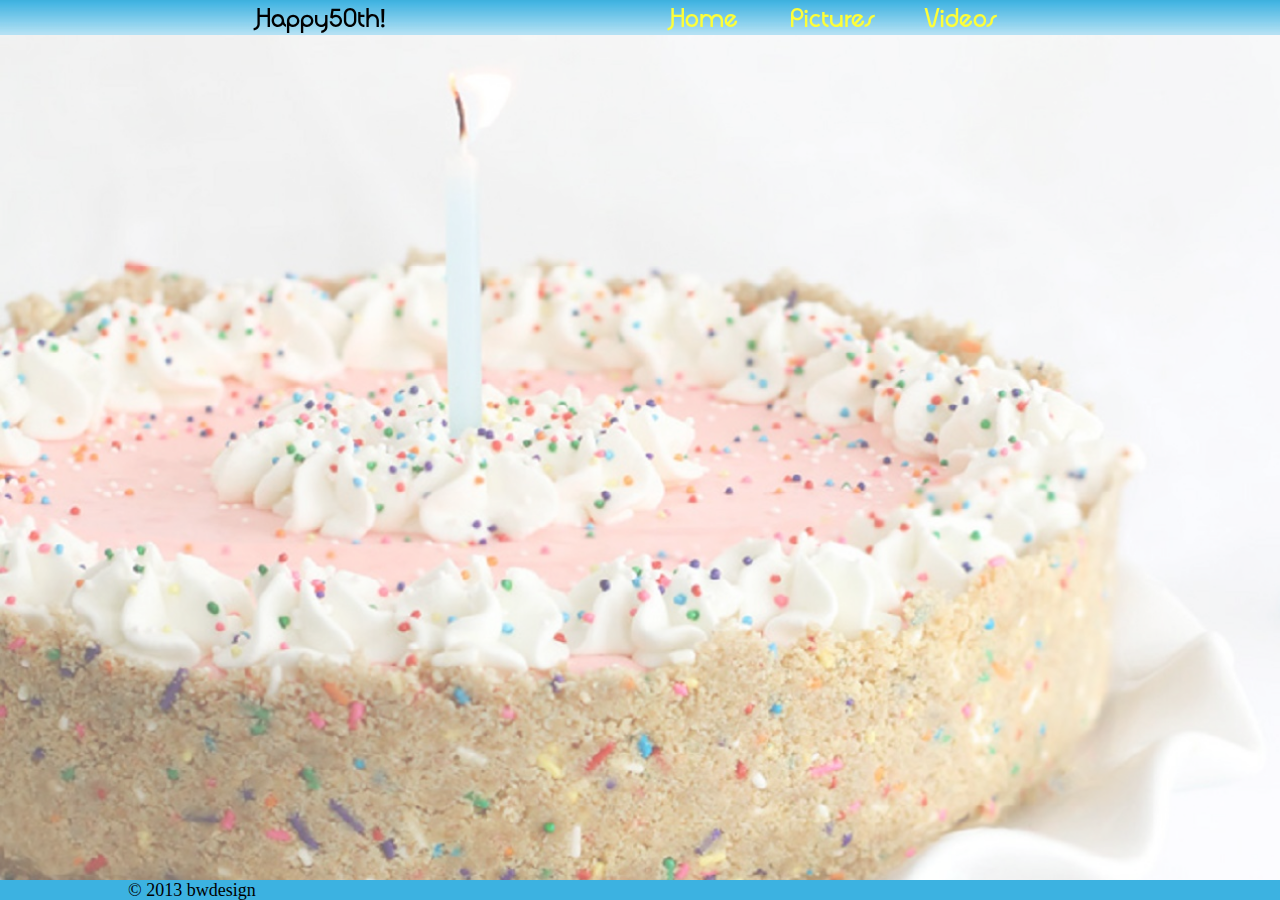
<file: index.html>
<!DOCTYPE html>

<html>
<head>
    <title>Happy Birthday Mom!</title>
    <link rel="stylesheet" type="text/CSS" href="styles.css">
    <link rel="icon" type="image/gif" href="http://www.camelcollector.com.ar/Images/icons/birthday_icon2.gif">
    <link rel="stylesheet" href="DHF Happy Birthday Ryan.ttf">
    <script type="text/javascript" src="jquery-1.10.2.min.js"></script>
</head>
<body style="background:#ffffff;">
    <div id="header">
        <div id="logodiv">
            <h2 id="logo"><a id="logolink" href="index.html">Happy50th!</a></h2>
        </div>
        <ul id="navbar">
            <li class="linkcell"><a class="link"href="index.html">Home</a></li>
            <li class="linkcell"><a class="link" href="photos.html">Pictures</a></li>
            <li class="linkcell"><a class="link" href="videos.html">Videos</a></li>
            
        </ul>
    </div>
    <div id="title">
        <h1 id="hfbm" class="fixit">Happy 50th Birthday Mom!</h1>
    </div>
<footer id="footer">
    <div id="copydiv"><p id="copyright">&copy 2013 bwdesign</p></div>
</footer>
<script type="text/javascript">
    $(document).ready(function() {
        $("#hfbm").hide().removeClass("fixit").delay(1000).fadeIn(1000);
    });
</script>

</body>
</html>
</file>
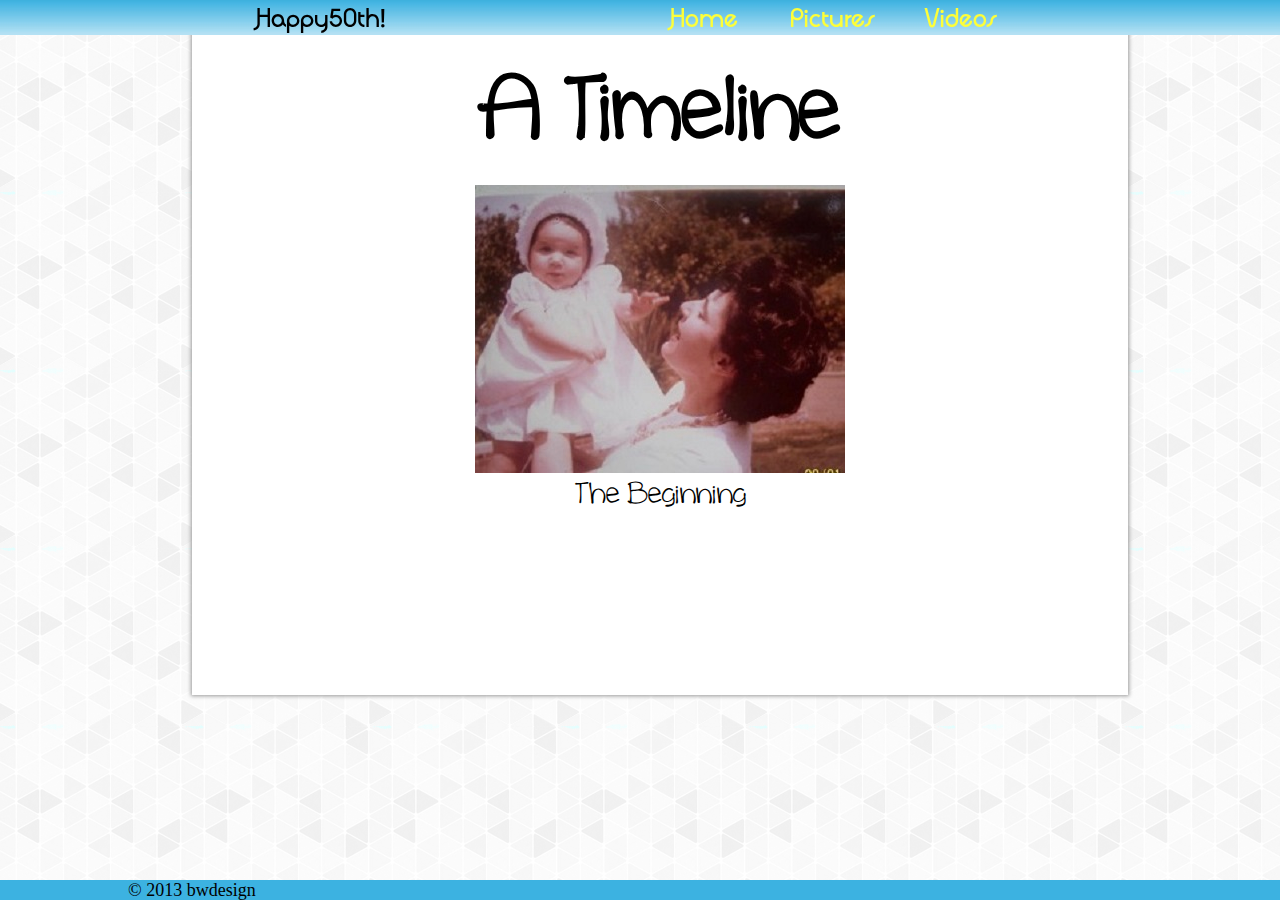
<file: photos.html>
<!DOCTYPE html>

<html>
<head>
    <title>Happy Birthday Mom!</title>
    <link rel="stylesheet" type="text/CSS" href="styles.css">
    <link rel="icon" type="image/gif" href="http://www.camelcollector.com.ar/Images/icons/birthday_icon2.gif">
    <link rel="stylesheet" href="DHF Happy Birthday Ryan.ttf">
    <script type="text/javascript" src="jquery-1.10.2.min.js"></script>
    <script type="text/javascript">
$(function(){
$("#slideshow>div:gt(0)").hide();

setInterval(function() { 
  $('#slideshow>div:first')
    .fadeOut(1000)
    .next()
    .fadeIn(1000)
    .end()
    .appendTo('#slideshow');
},  3000);
});
</script>
</head>
<body>
    <div id="header">
        <div id="logodiv">
            <h2 id="logo">Happy50th!</h2>
        </div>
        <ul id="navbar">
            <li class="linkcell"><a class="link"href="index.html">Home</a>
            <li class="linkcell"><a class="link" href="photos.html">Pictures</a>
            <li class="linkcell"><a class="link" href="videos.html">Videos</a>
            
        </ul>
    </div>
    <div id="page" class="quickfix">
            <h2 id="line">A Timeline</h2>
        <div id="slideshow">
        <div class="photodiv"><img class="photo" src="Baby.jpg" alt="Baby picture"><p class="paragraphs">The Beginning</p></div>
        <div class="photodiv"><img class="photo" src="bible.jpg" alt="Bible School"><p class="paragraphs">Praise the Lord!</p></div>
        <div class="photodiv"><img class="photo" src="little.jpg" alt="Girl Scouts"><p class="paragraphs">Lookin' fly</p></div>
        <div class="photodiv"><img class="photo" src="girlscout.jpg" alt="Girl Scouts"><p class="paragraphs">Doing a good turn daily</p></div>
        <div class="photodiv"><img class="photo" src="elementary.jpg" alt="Girl Scouts"><p class="paragraphs">Culver City, born and raised</p></div>
        <div class="photodiv"><img class="photo" src="debutante.jpg" alt="Debutante day"><p class="paragraphs">Debutantin'</p></div>
        <div class="photodiv"><img class="photo" src="teenage.jpg" alt="High School"><p class="paragraphs">Fast times at Culver City High</p></div>
        <div class="photodiv"><img class="photo" src="loveyou.jpg" alt="I love you"><p class="paragraphs">Love you too, Mom</p></div>
        <div class="photodiv"><img class="photo" src="dork.jpg" alt="Dorky picture"><p class="paragraphs">When in doubt, dork it out</p></div>
        <div class="photodiv"><img class="photo" src="seventies.jpg" alt="Livin' in the seventies"><p class="paragraphs">Ah, the 80's...</p></div>
        <div class="photodiv"><img class="photo" src="prom.jpg" alt="Prom!"><p class="paragraphs">Prom!</p></div>
        <div class="photodiv"><img class="photo" src="robes.jpg" alt="Graduation day"><p class="paragraphs">Pomp with Joanne...</p></div>
        <div class="photodiv"><img class="photo" src="graduation.jpg" alt="Graduation with Grandma"><p class="paragraphs">Circumstance with Grandma</p></div>
        <div class="photodiv"><img class="photo" src="sitting.jpg" alt="Hanging out"><p class="paragraphs">Hanging out</p></div>
        <div class="photodiv"><img class="photo" src="standing.jpg" alt="Standing up"><p class="paragraphs">Standing up</p></div>
        <div class="photodiv"><img class="photo" src="chrisbeach.jpg" alt="With Chris at the Beach"><p class="paragraphs">Surfin' USA</p></div>
        <div class="photodiv"><img class="photo" src="closeup.jpg" alt="Close up"><p class="paragraphs">Ready for my close-up</p></div>
        <div class="photodiv"><img class="photo" src="couple.jpg" alt="Happy Couple"><p class="paragraphs">The Happy couple</p></div>
        <div class="photodiv"><img class="photo" src="dress.jpg" alt="Great dress, not so great hair"><p class="paragraphs">You make me frizzy Ms. Lizzy</p></div>
        <div class="photodiv"><img class="photo" src="Wedding Day.jpg" alt="Wedding Day"><p class="paragraphs">Getting hitched</p></div>
        <div class="photodiv"><img class="photo" src="chrisred.jpg" alt="Melissa and Chris"><p class="paragraphs">We coordinated</p></div>
        <div class="photodiv"><img class="photo" src="wlucy.jpg" alt="With Lucy"><p class="paragraphs">The favorite child</p></div>
        <div class="photodiv"><img class="photo" src="sandiego.jpg" alt="San Diego Zoo"><p class="paragraphs">Mama Bear</p></div>
        <div class="photodiv"><img class="photo" src="Teddy.jpg" alt="Teddy Ballgame"><p class="paragraphs">Teddy Ballgame</p></div>
        <div class="photodiv"><img class="photo" src="family.jpg" alt="Family"><p class="paragraphs">Nuclear Family</p></div>
        <div class="photodiv"><img class="photo" src="Present.jpg"  alt="Present day"><p class="paragraphs">The Present</p></div>
    </div>
    </div>

<footer id="footer">
    <div id="copydiv"><p id="copyright">&copy 2013 bwdesign</p></div>
    
</footer>


</body>
</html>
</file>
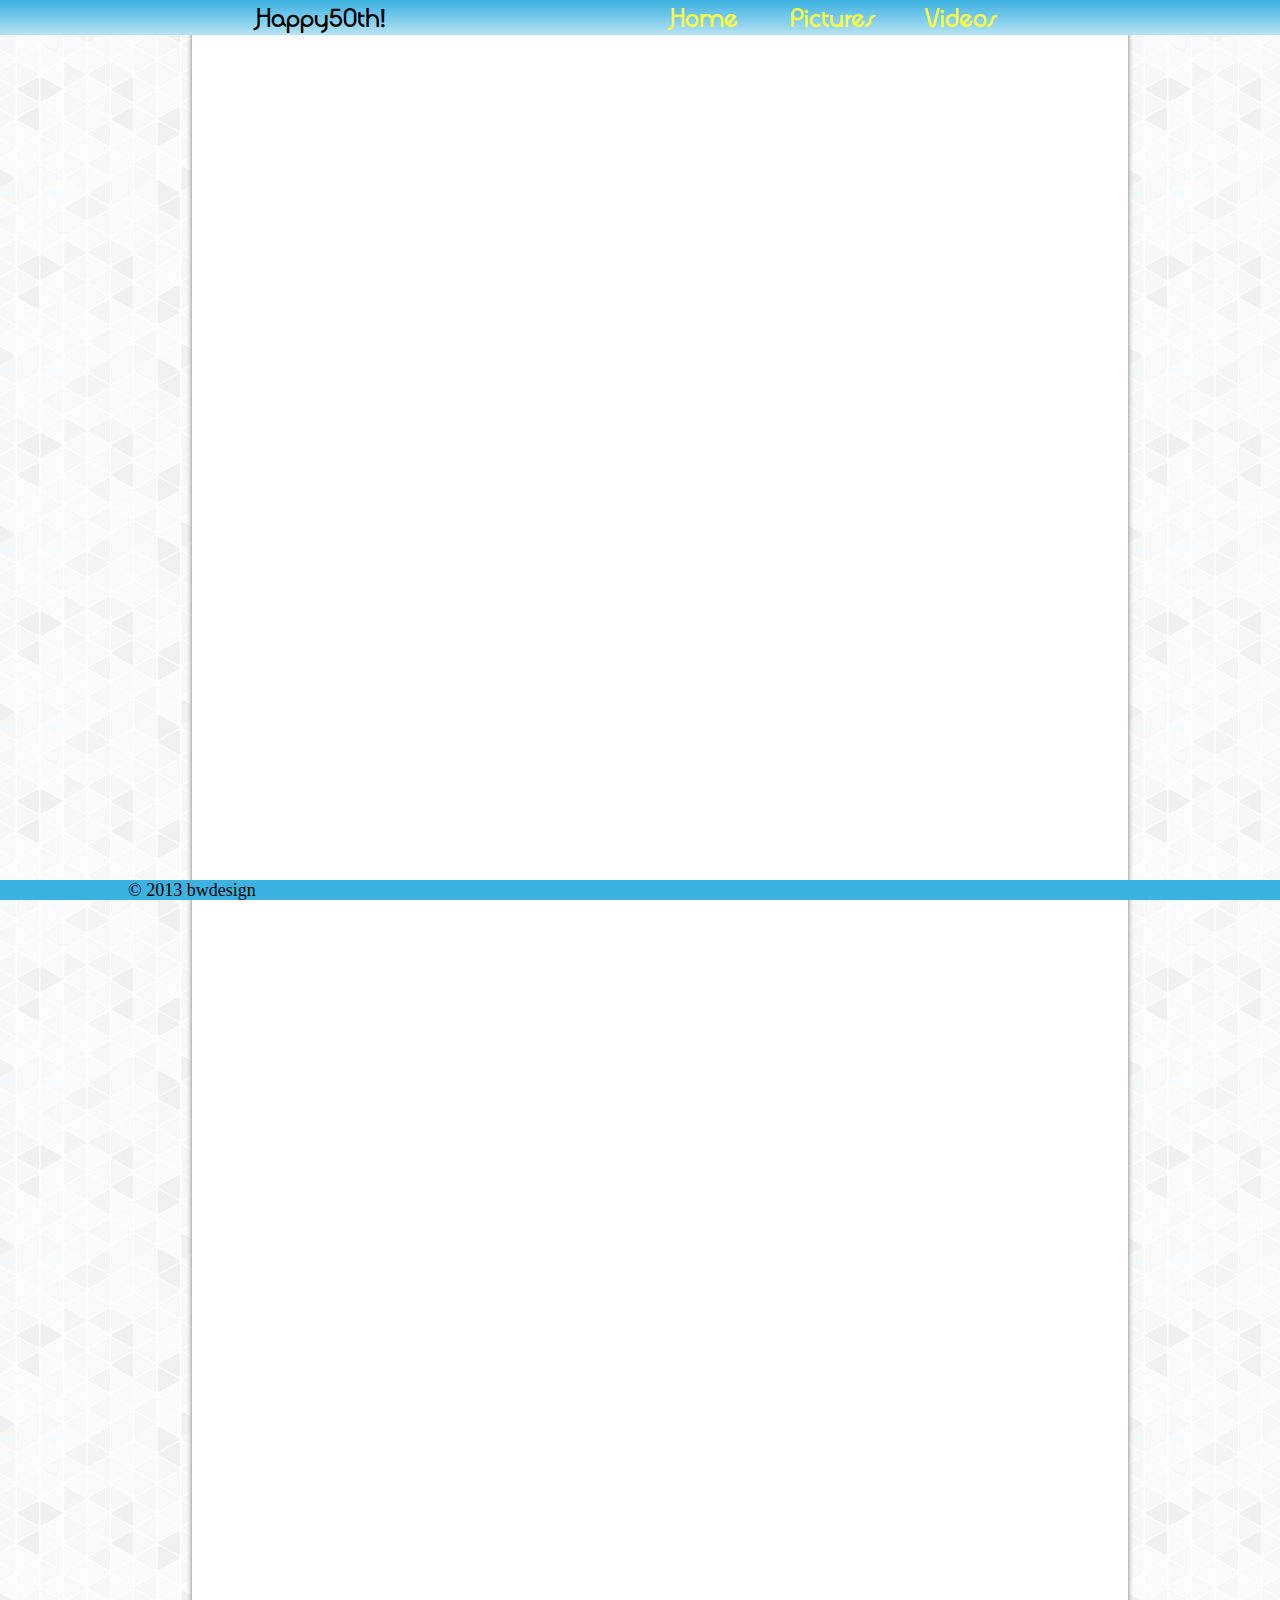
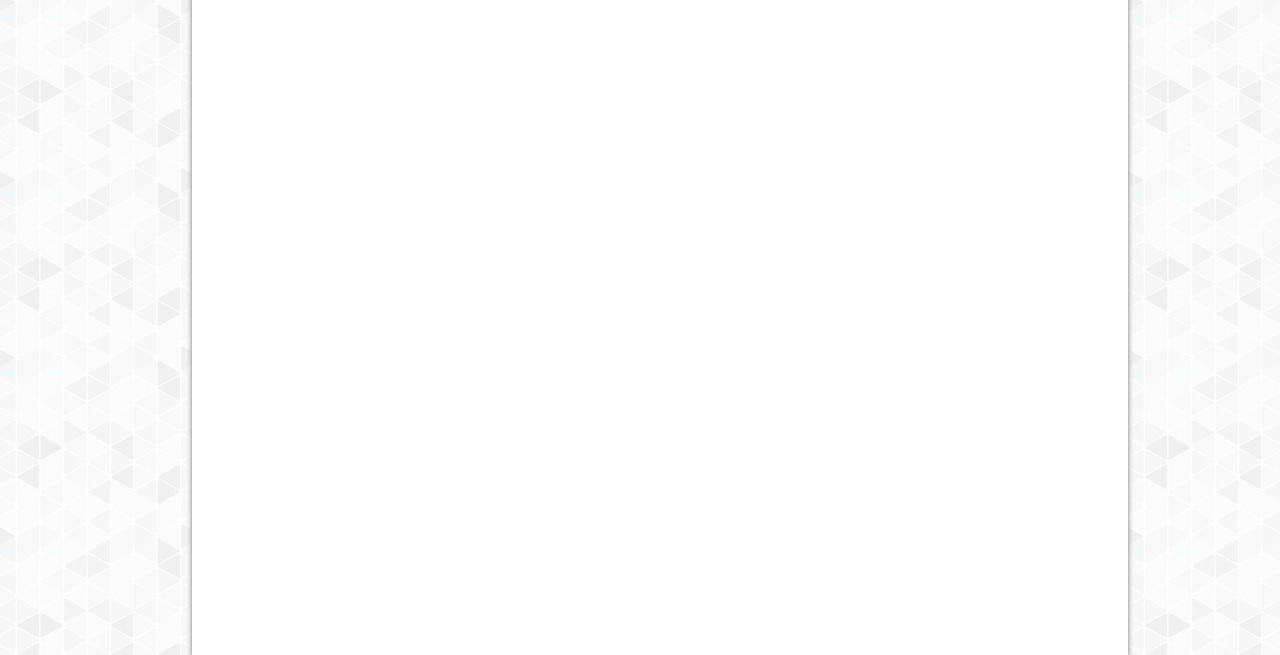
<file: videos.html>
<!DOCTYPE html>

<html>
<head>
    <title>Happy Birthday Mom!</title>
    <link rel="stylesheet" type="text/CSS" href="styles.css">
    <link rel="icon" type="image/gif" href="http://www.camelcollector.com.ar/Images/icons/birthday_icon2.gif">
    <link rel="stylesheet" href="DHF Happy Birthday Ryan.ttf">
</head>
<body>
    <div id="header">
        <div id="logodiv">
            <h2 id="logo">Happy50th!</h2>
        </div>
        <ul id="navbar">
            <li class="linkcell"><a class="link"href="index.html">Home</a></li>
            <li class="linkcell"><a class="link" href="photos.html">Pictures</a></li>
            <li class="linkcell"><a class="link" href="videos.html">Videos</a></li>
            
        </ul>
    </div>
    <div id="page">
        <div id="videodiv">
        <iframe class="video" width="640" height="360" src="https://www.youtube.com/embed/6mG7j4t5O2U" frameborder="0" allowfullscreen></iframe>
        <iframe class="video" width="640" height="360" src="https://www.youtube.com/embed/z4ziQHLw52c" frameborder="0" allowfullscreen></iframe>
        <iframe class="video" width="640" height="360" src="https://www.youtube.com/embed/l4_6eQm7RTQ" frameborder="0" allowfullscreen></iframe>
        <iframe class="video" width="640" height="360" src="https://www.youtube.com/embed/ztoSUhbNntQ" frameborder="0" allowfullscreen></iframe>
        <iframe class="video" width="640" height="360" src="https://www.youtube.com/embed/i2GJ5bwsY2s" frameborder="0" allowfullscreen></iframe>
    </div>        
    </div>
<footer id="footer">
    <div id="copydiv"><p id="copyright">&copy 2013 bwdesign</p></div>
    
</footer>


</body>
</html>
</file>
<file: styles.css>
body{
    background-image: url("gplaypattern.png");
    margin: 0px;
    padding:0px;
}
@font-face{
    font-family: birthday;
    src: url('DHF Happy Birthday Ryan.ttf')
}
@font-face{
    font-family: quad;
    src: url('Quadranta-Bold.otf')
}
@font-face{
    font-family: dunkin;
    src: url('Dunkin.ttf')
}
@font-face{
    font-family: time;
    src: url('cinnamon cake.ttf')
}
/*Header CSS info*/
#header{
    height: 35px;
    background-image: url(bluegradient.jpg);
    background-repeat: repeat-x;
    width: 100%;
    padding: 0px;
    margin: 0px;
    position: fixed;
    top:0px;
    z-index: 1000;
}
#navbar{    
    margin-left: 50%;
    margin-right: 20%;
    margin-top: 0px;
    padding: 0px;
    white-space: nowrap;
    font-size: 0px;
}
#logolink{
    display: block;
    text-decoration: none;
    color:#000000;
}
.linkcell{
    list-style-type: none;
    display: inline-block;
    width: 33.3333333333%;
    height: 35px;
    padding: 0px;
    margin: 0px;
    border: 0px;
    text-align: center;
    transition: 1s;
}
.link{
    display: block;
    text-decoration: none;
    color: #fdfe39;
    font-family: quad;
    font-size: 25px;
    line-height: 35px;
    text-align: center;
    transition: 1s;
}
.linkcell:hover {
    background: #fdfe7d;
}
.link:hover{
    color:#3cb2e1;
}
#logo{
    font-family: quad;
    line-height: 35px;
    font-size: 25px;
    margin: 0px;
}
#logodiv{
    height: 35px;
    margin-left: 20%;
    float: left;
    width: 10%;
    padding: 0px;
}
/*Page CSS info*/
#page{
    margin-left:15%;
    margin-right: 15%;
    background: #ffffff;
    box-shadow: 0px 0px 4px 1px #999999;
    width:70%;
    padding-top: 35px;
    padding-bottom: 0px;
    padding-left: 20px;
    padding-right: 20px;
    margin-bottom: 0px;
    bottom: 0px;
}
.fixit {
    opacity: 0;
}
#hfbm{
    font-size: 150px;
    line-height: 500px;
    text-align: center;
    font-family: birthday;
    color:#000000;
    margin: 0px;
    animation: hfbm 1s ease;
    -webkit-animation: hfbm 1s ease;
}
@keyframes hfbm{
    from {opacity: 0; transform: translate(0px, 50px);}
    to {opacity: 1; transform: none;}
}
@-webkit-keyframes hfbm{
    from {opacity: 0; -webkit-transform: translate(0px, 50px);}
    to {opacity: 1; -webkit-transform: none;}
}
#title{
    -webkit-background-size: cover;
    -moz-background-size: cover;
    background-size: cover;
    background-image: url(pinkcake.jpg);
    height: 100%;
    top: 0px;
    height:100vh;
    opacity: .6;
    margin: 0px;
    padding: 0px;
    text-align: center;
}
#beatles{
    margin-right: auto;
    margin-left: auto;
    width: 640px;
    height: 480px;
    margin-top: 50px;
    margin-bottom: 50px;
}
#line{
    font-family: time;
    font-size: 90px;
    line-height: 60px;
    text-align: center;
    margin: 0px;
    padding: 40px;
    
}
.paragraphs{
    font-family: time;
    font-size: 30px;
    line-height: 20px;
    padding: 0px;
    margin: 5px;
    bottom: 0px;
}


#slideshow{
    margin-right: auto;
    margin-left: auto;
    position: relative;
    width: 500px;
    height: 500px;
    padding: 10px;
    text-align: center;
}
.photodiv{
    position: absolute;
    height: 500px;
    width: 500px;
    top: 10px;
    right: 10px;
    bottom 10px;
    left: 10px;
}

#videodiv{
    text-align: center;
}
.video{
    margin: 40px;
    width: 640px;
    height: 360px;
}
#copydiv{
    height: 20px;
    width: 20%;
    margin-left: 10%;
    margin-right: 70%;
    padding: 0px;
}
#copyright{
    color: #000000;
    font-family: cinnamon;
    line-height: 20px;
    font-size: 18px;
    margin: 0px;
    padding: 0px;
    
}
/*Footer CSS info*/
#footer{
    background: #3cb2e1;
    height: 20px;
    width: 100%;
    margin: 0px;
    padding: 0px;
    border: 0px;
    bottom: 0px;
    position: fixed;
}
</file>
